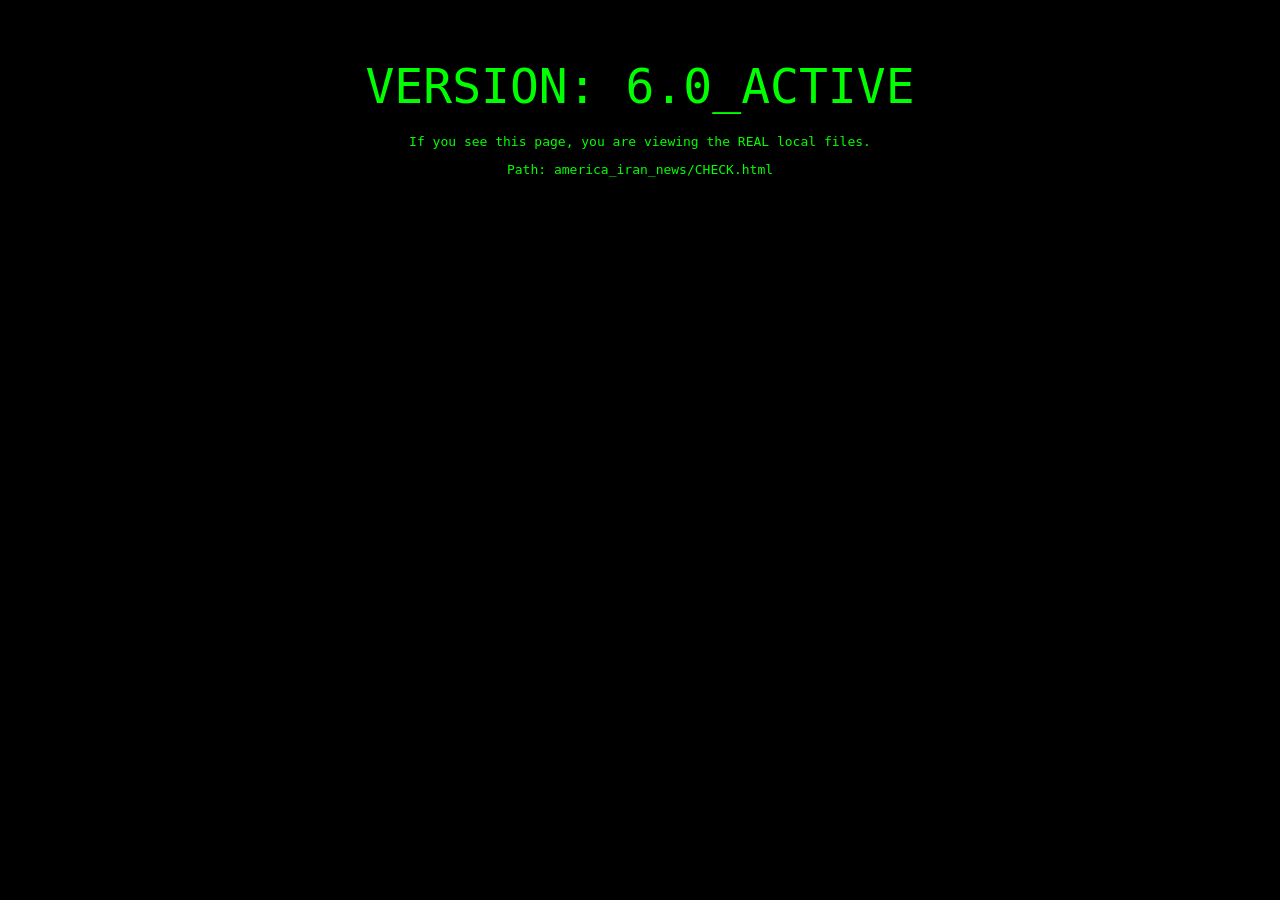
<file: CHECK.html>
<!DOCTYPE html>
<html>

<head>
    <title>DIAGNOSTIC // ANTIGRAVITY</title>
    <style>
        body {
            background: #000;
            color: #0f0;
            font-family: monospace;
            padding: 50px;
            text-align: center;
        }

        .version {
            font-size: 3rem;
            margin-bottom: 20px;
        }
    </style>
</head>

<body>
    <div class="version">VERSION: 6.0_ACTIVE</div>
    <p>If you see this page, you are viewing the REAL local files.</p>
    <p>Path: america_iran_news/CHECK.html</p>
    <script>
        console.log("ANTIGRAVITY DIAGNOSTIC LOADED");
    </script>
</body>

</html>
</file>
